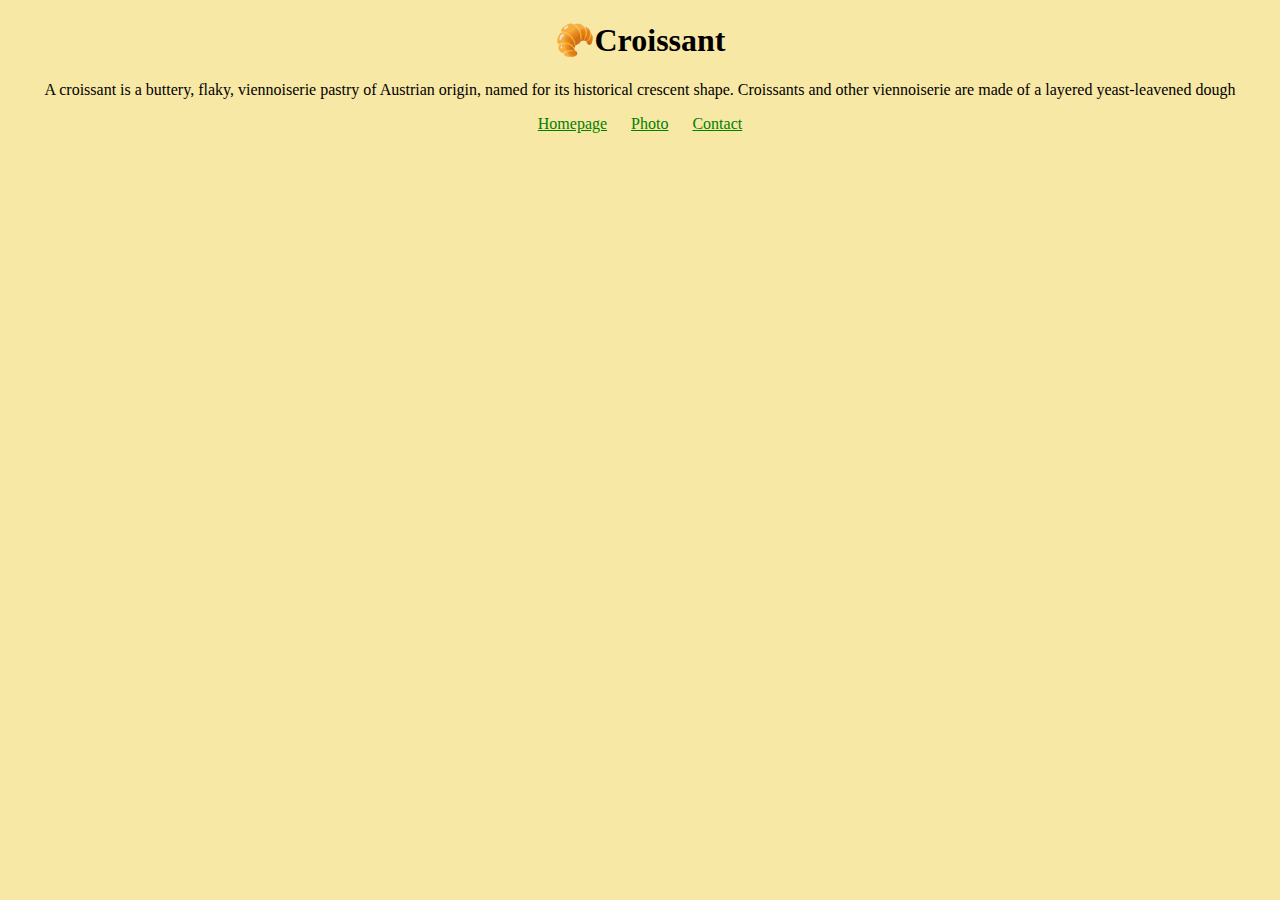
<file: index.html>
<!DOCTYPE html>
<html lang="en">
  <head>
    <meta charset="UTF-8" />
    <meta
      name="description"
      content="Crossian is the best pastry loved by Australians"
    />
    <meta name="viewport" content="width=device-width, initial-scale=1.0" />
    <title>The best croisssant in New York | Crossian.com</title>
    <link rel="stylesheet" href="/src/style.css" />
  </head>
  <body>
    <h1>🥐Croissant</h1>
    <p>
      A croissant is a buttery, flaky, viennoiserie pastry of Austrian origin,
      named for its historical crescent shape. Croissants and other viennoiserie
      are made of a layered yeast-leavened dough
    </p>
    <footer>
      <a href="/" title="homepage">Homepage</a>
      <a href="/photo.html" title="Croissant photo">Photo</a>
      <a href="/contact.html" title="Contact Crossian.com">Contact</a>
    </footer>
  </body>
</html>
</file>
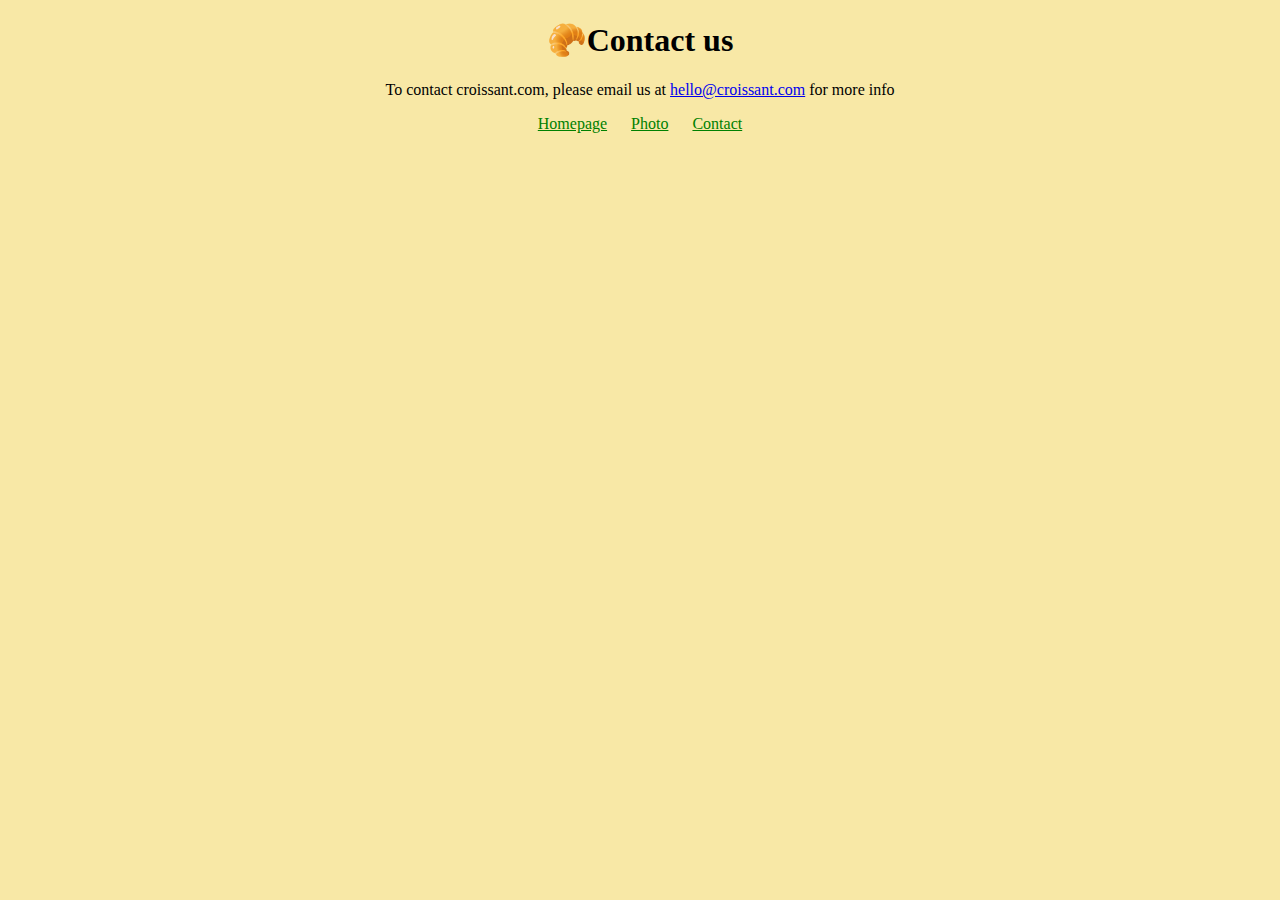
<file: contact.html>
<!DOCTYPE html>
<html lang="en">
  <head>
    <meta charset="UTF-8" />
    <meta
      name="description"
      content="Crossian is the best pastry loved by Australians"
    />
    <meta name="viewport" content="width=device-width, initial-scale=1.0" />
    <title>Contact us | Croissant.com</title>
    <link rel="stylesheet" href="/src/style.css" />
  </head>
  <body>
    <h1>🥐Contact us</h1>
    <p>
      To contact croissant.com, please email us at
      <a href="#" title="contact us by email">hello@croissant.com</a> for more
      info
    </p>
    <footer>
      <a href="/" title="homepage">Homepage</a>
      <a href="/photo.html" title="Croissant photo">Photo</a>
      <a href="/contact.html" title="Contact Crossian.com">Contact</a>
    </footer>
  </body>
</html>
</file>
<file: src/style.css>
body {
  background: #f8e8a6;
}
h1,
p {
  text-align: center;
}
footer {
  text-align: center;
}
footer a {
  color: green;
  padding: 10px;
}
img {
  display: block;
  margin: 20px auto;
  border-radius: 10px;
}
</file>
